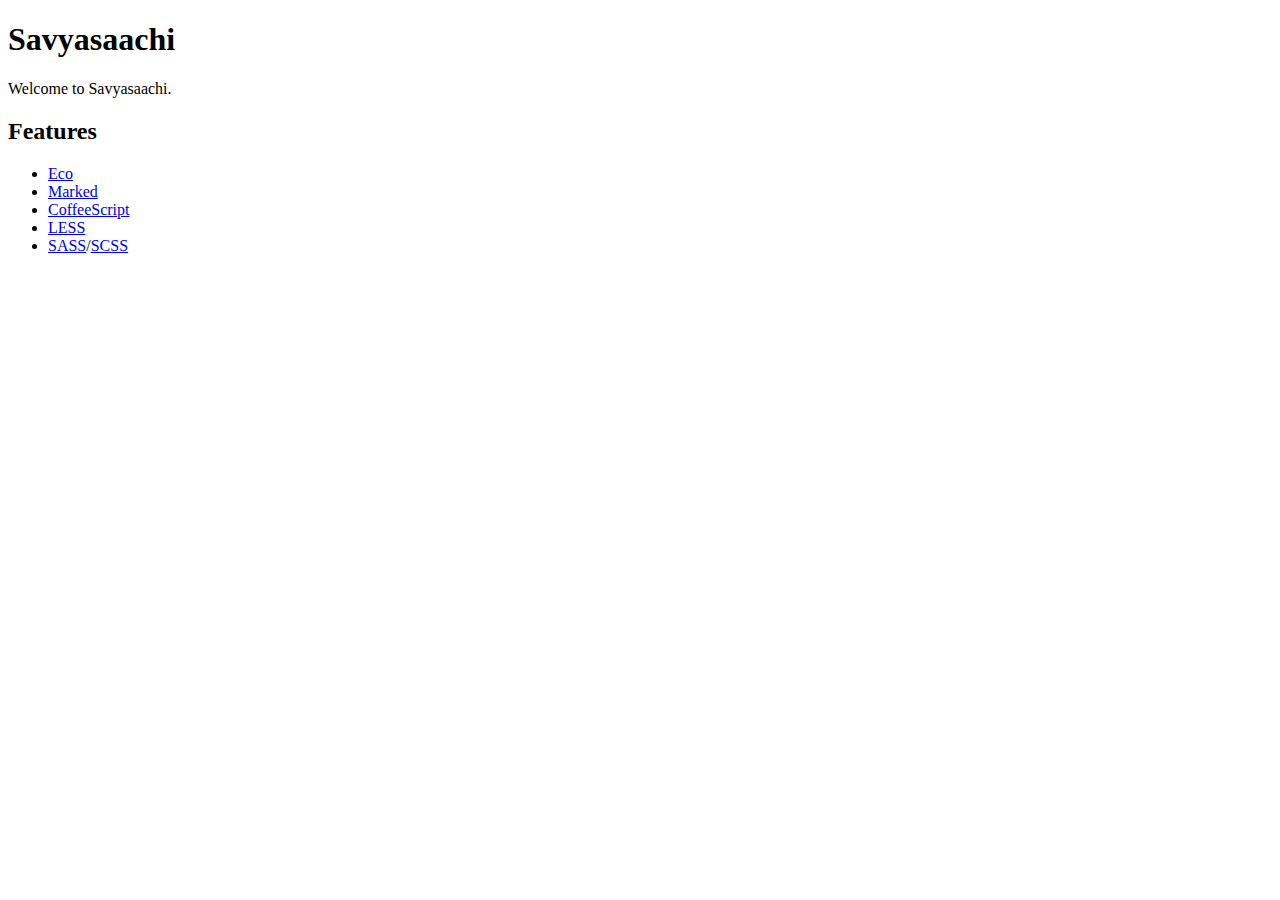
<file: index.html>
<!DOCTYPE html>
<html>
<head>
  <!-- Rendered with Eco -->
  <meta charset="utf-8" />

  <!-- Site Properities -->
  <title>Savyasaachi</title>
  <meta name="description" content="The annual magazine of Mysore Medical College &amp; Research Institute" />
  <meta name="keywords" content="mmcri,magazine,mysore medical college" />

  <!-- DocPad Meta -->
  <meta name="generator" content="DocPad v6.56.0" />

  <!-- DocPad Styles + Our Own -->
  <link  rel="stylesheet" href="main.css" />
</head>
<body>
  <header>
    <h1>Savyasaachi</h1>
  </header>
  <article>
    <p>Welcome to Savyasaachi.</p>

<h2>Features</h2>
<ul>
  <li><a href="eco.html">Eco</a></li>
  
  <li><a href="marked.html">Marked</a></li>
  <li><a href="coffeescript.js">CoffeeScript</a></li>
  <li><a href="less.css">LESS</a></li>
  
  <li><a href="sass.css">SASS</a>/<a href="scss.css">SCSS</a></li>
</ul>
  </article>

  <!-- DocPad Scripts + Our Own -->
  <script defer="defer"  src="main.js"></script>
</body>
</html>
</file>
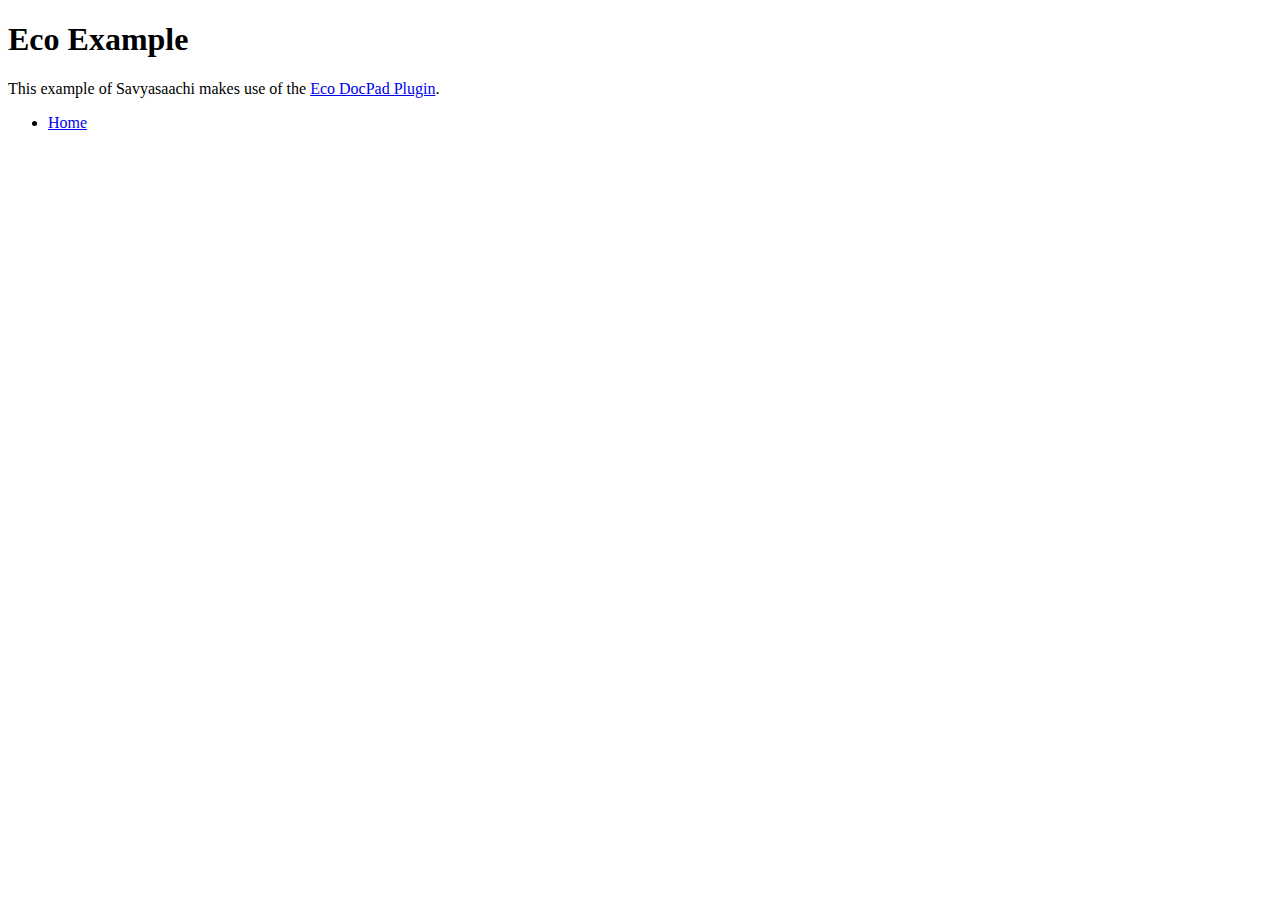
<file: eco.html>
<!DOCTYPE html>
<html>
<head>
  <!-- Rendered with Eco -->
  <meta charset="utf-8" />

  <!-- Site Properities -->
  <title>Savyasaachi</title>
  <meta name="description" content="The annual magazine of Mysore Medical College &amp; Research Institute" />
  <meta name="keywords" content="mmcri,magazine,mysore medical college" />

  <!-- DocPad Meta -->
  <meta name="generator" content="DocPad v6.56.0" />

  <!-- DocPad Styles + Our Own -->
  <link  rel="stylesheet" href="main.css" />
</head>
<body>
  <header>
    <h1>Eco Example</h1>
  </header>
  <article>
    <p>This example of Savyasaachi makes use of the <a href="https://github.com/docpad/docpad-plugin-eco/">Eco DocPad Plugin</a>.</p>

<ul>
  <li><a href="index.html">Home</a></li>
</ul>
  </article>

  <!-- DocPad Scripts + Our Own -->
  <script defer="defer"  src="main.js"></script>
</body>
</html>
</file>
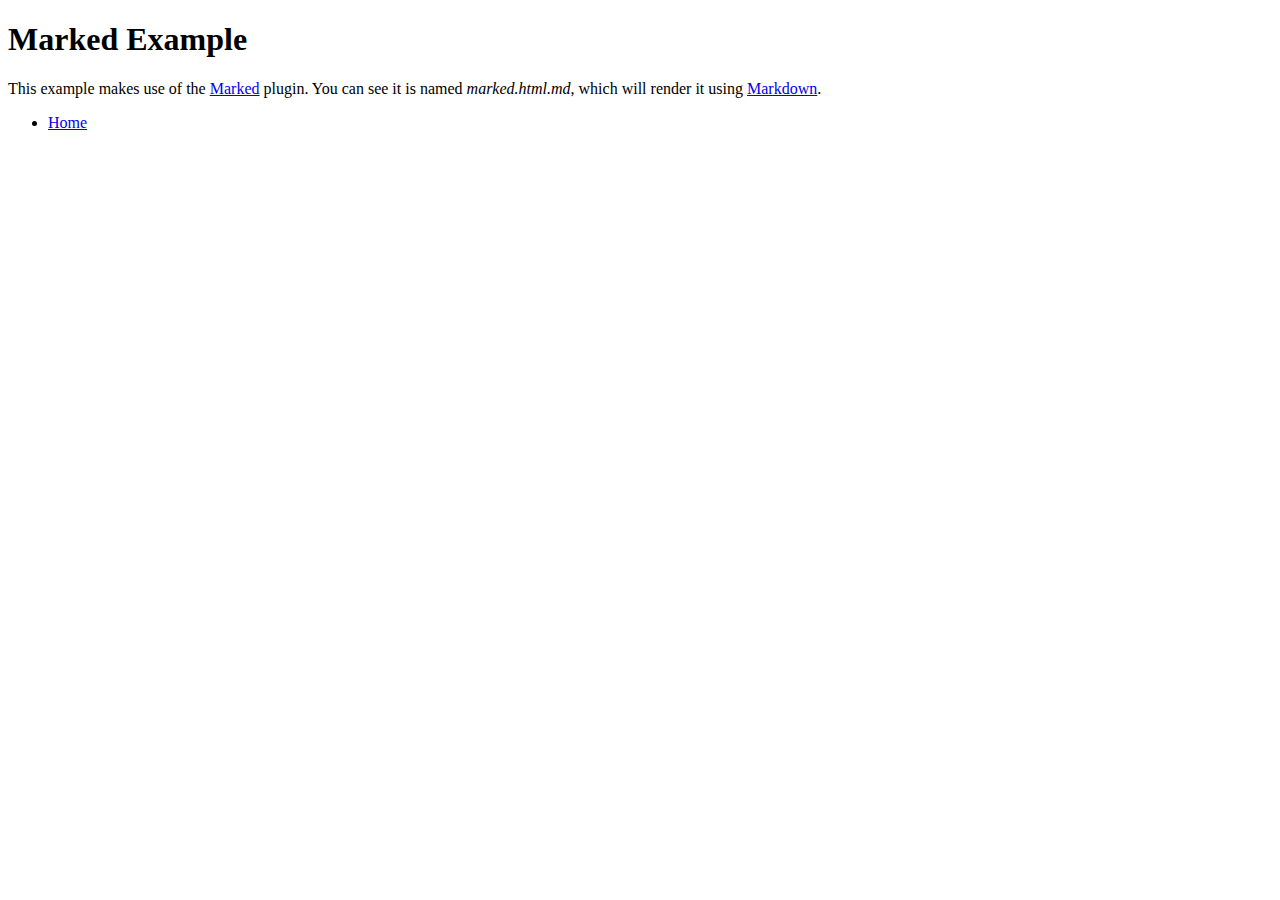
<file: marked.html>
<!DOCTYPE html>
<html>
<head>
  <!-- Rendered with Eco -->
  <meta charset="utf-8" />

  <!-- Site Properities -->
  <title>Savyasaachi</title>
  <meta name="description" content="The annual magazine of Mysore Medical College &amp; Research Institute" />
  <meta name="keywords" content="mmcri,magazine,mysore medical college" />

  <!-- DocPad Meta -->
  <meta name="generator" content="DocPad v6.56.0" />

  <!-- DocPad Styles + Our Own -->
  <link  rel="stylesheet" href="main.css" />
</head>
<body>
  <header>
    <h1>Marked Example</h1>
  </header>
  <article>
    <p>This example makes use of the <a href="https://github.com/docpad/docpad-plugin-marked">Marked</a>
plugin. You can see it is named <em>marked.html.md</em>, which will render it using
<a href="http://daringfireball.net/projects/markdown/">Markdown</a>.</p>
<ul>
<li><a href="index.html">Home</a></li>
</ul>

  </article>

  <!-- DocPad Scripts + Our Own -->
  <script defer="defer"  src="main.js"></script>
</body>
</html>
</file>
<file: main.css>
/**
 * CSS for Savyasaachi
 */
</file>
